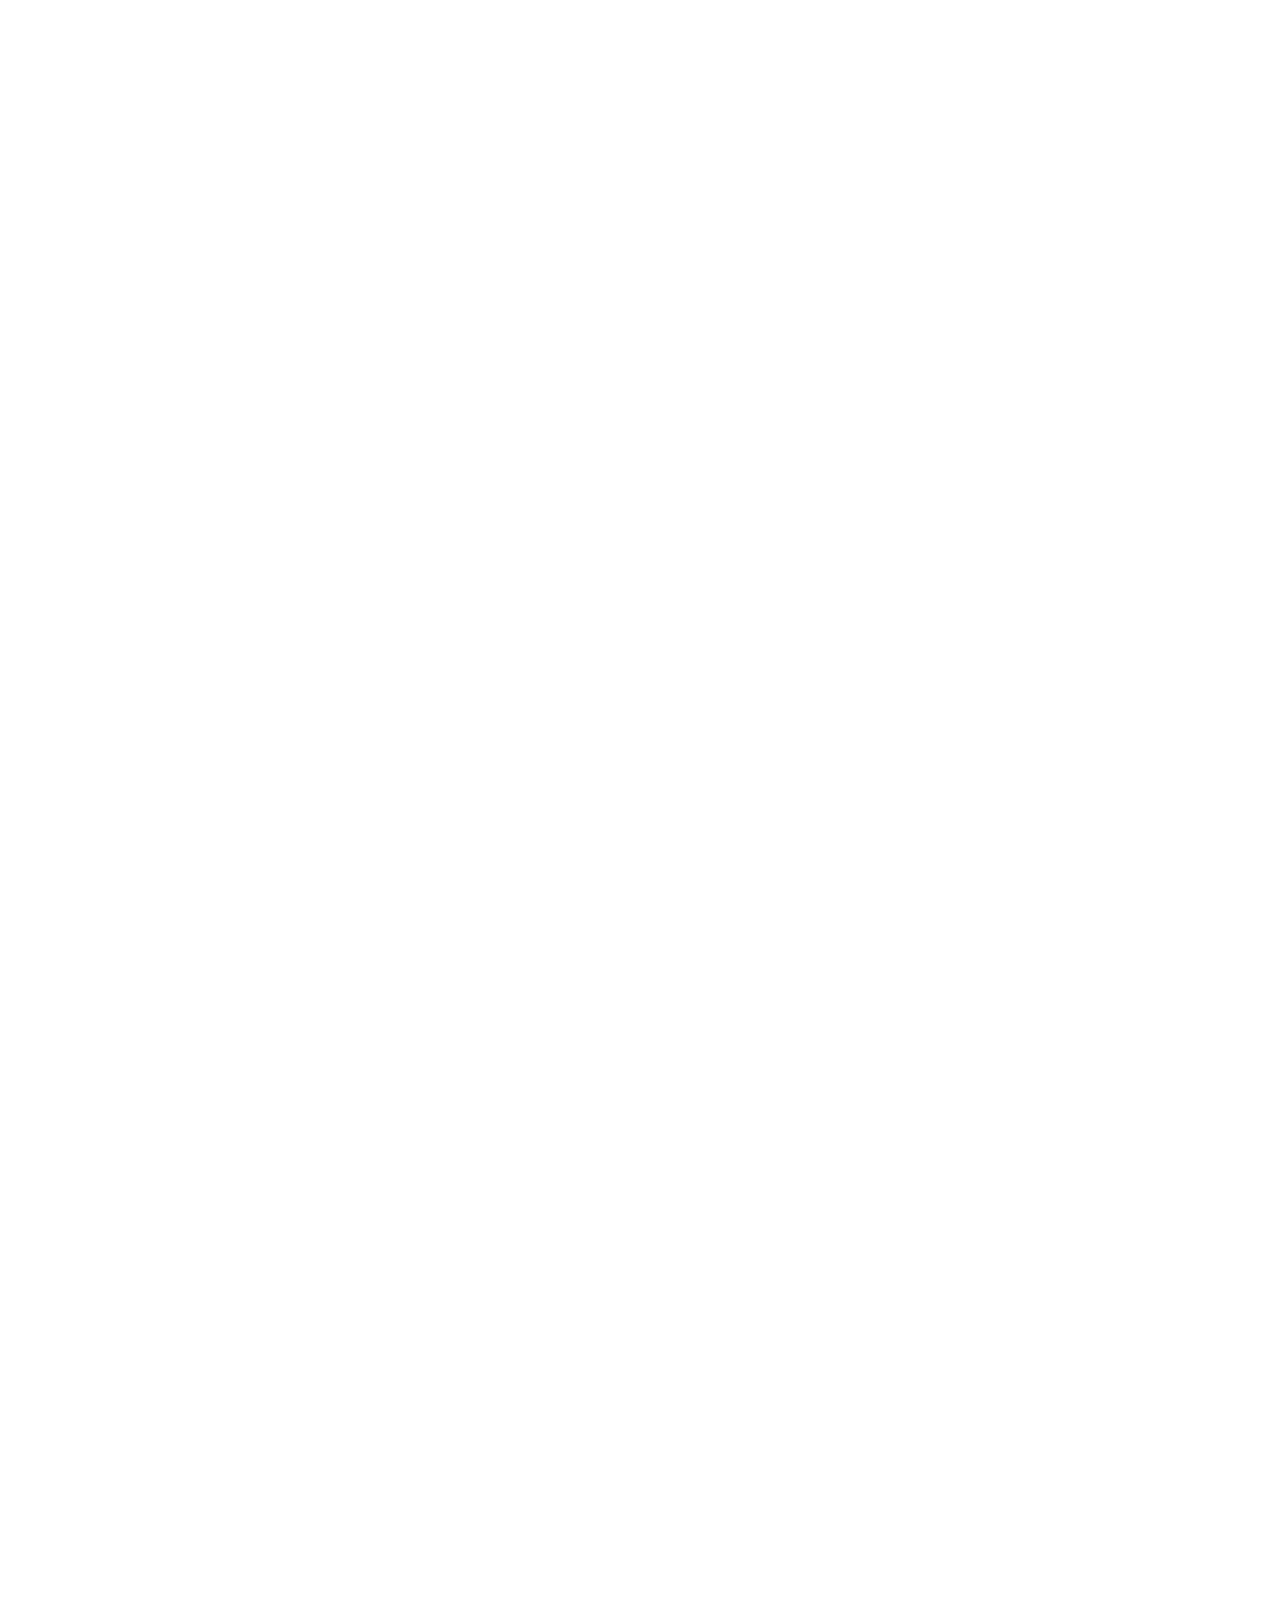
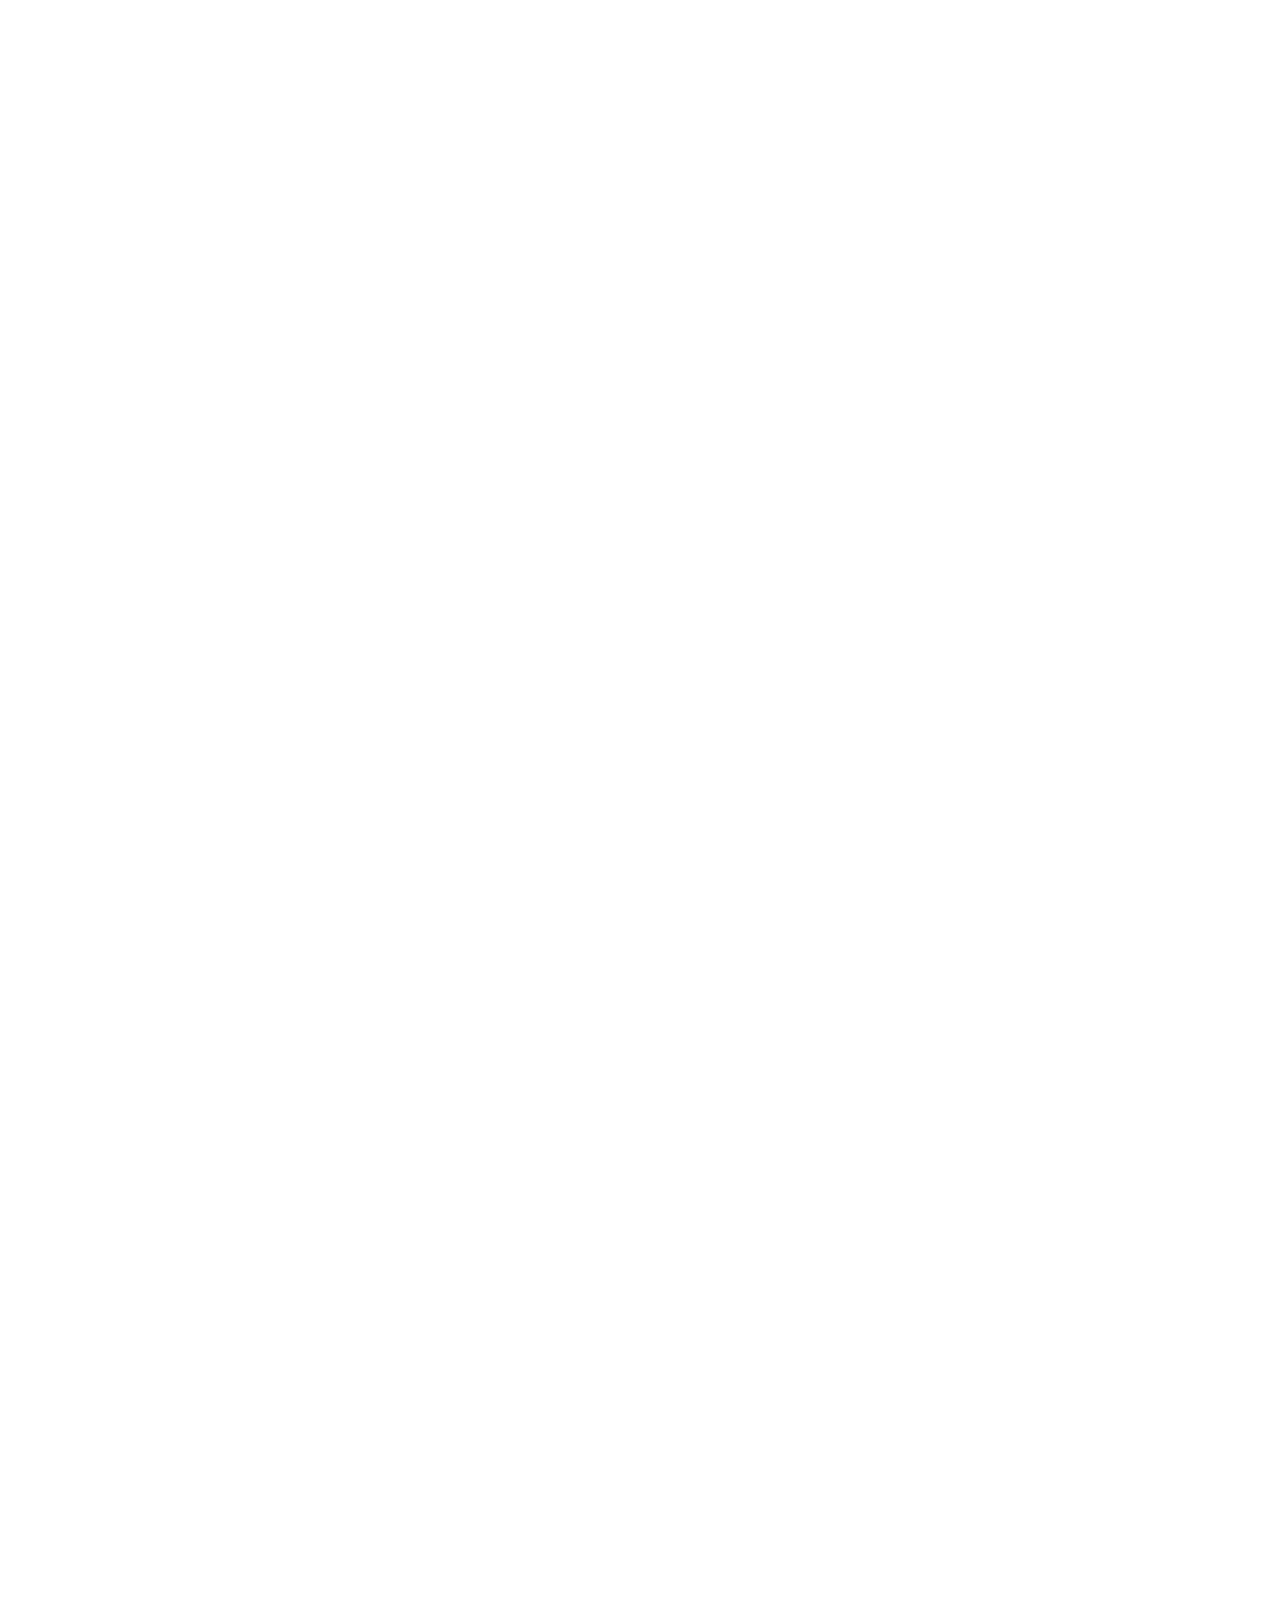
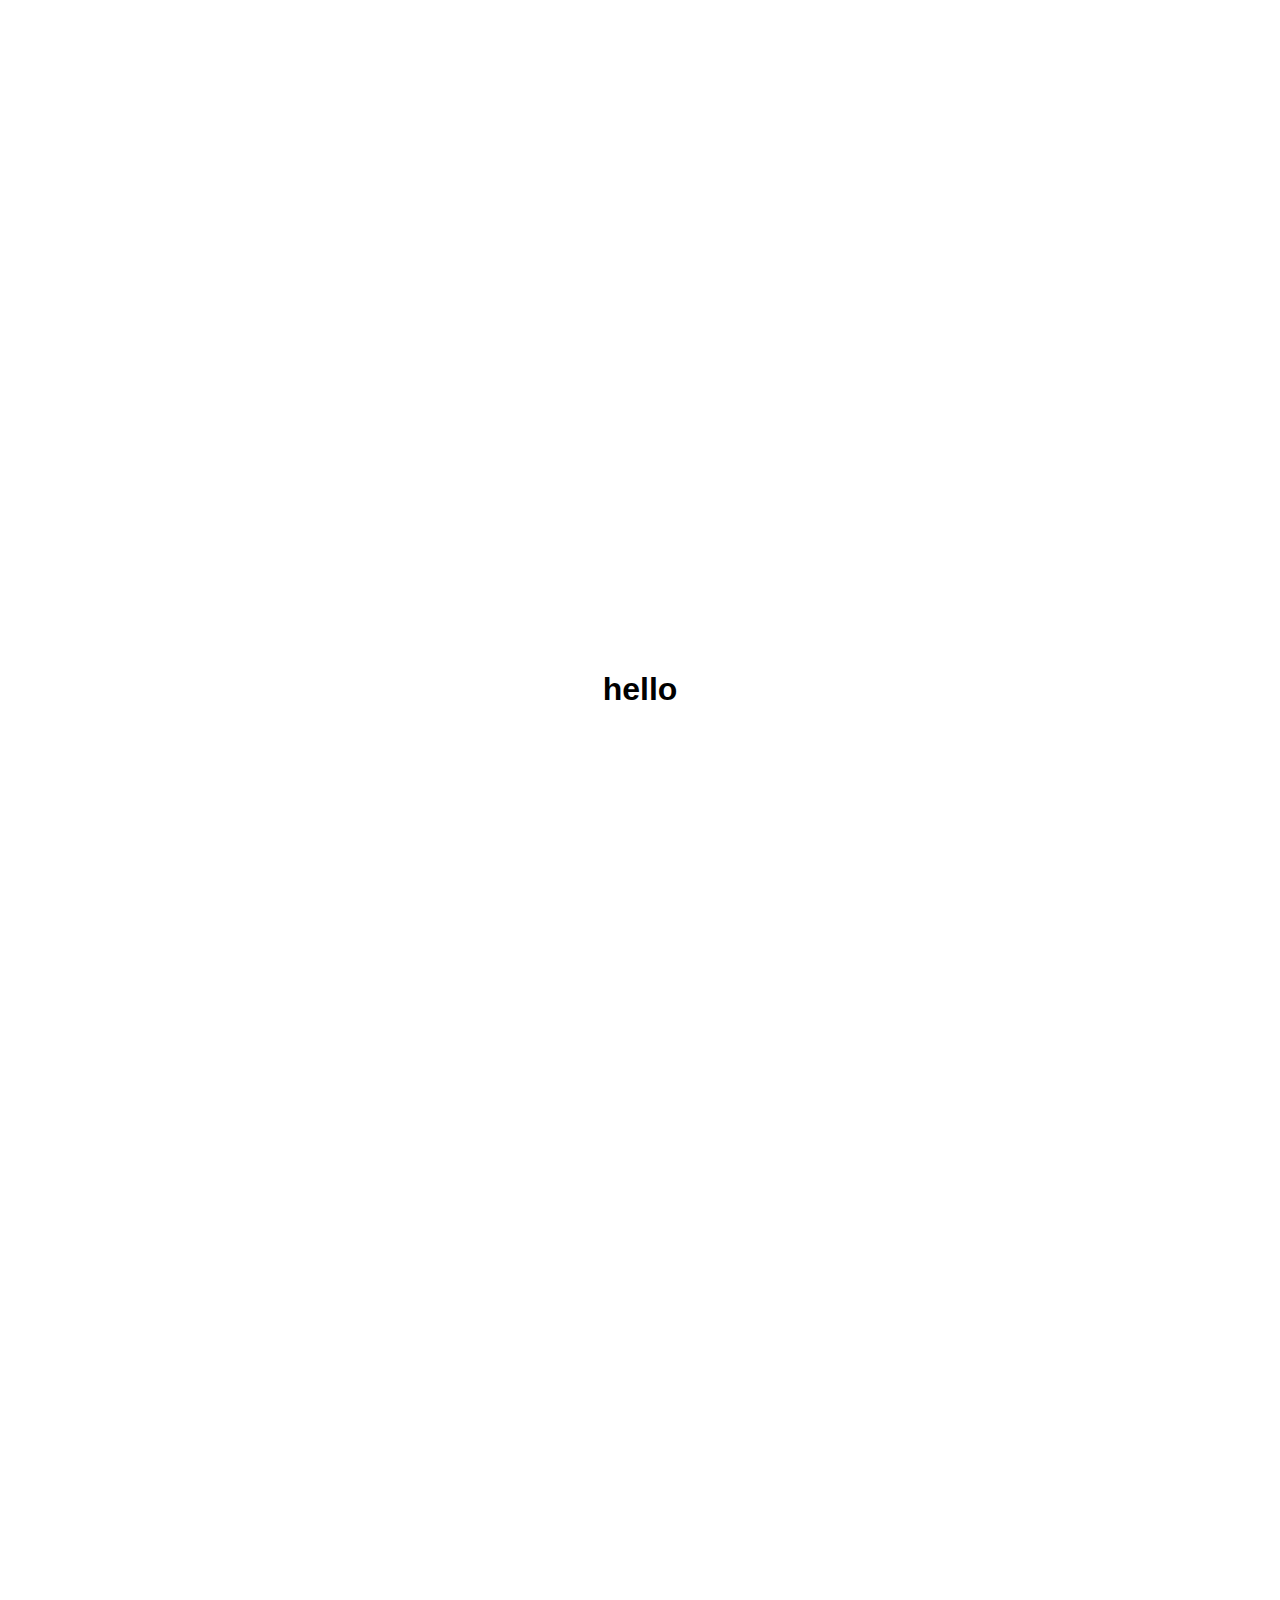
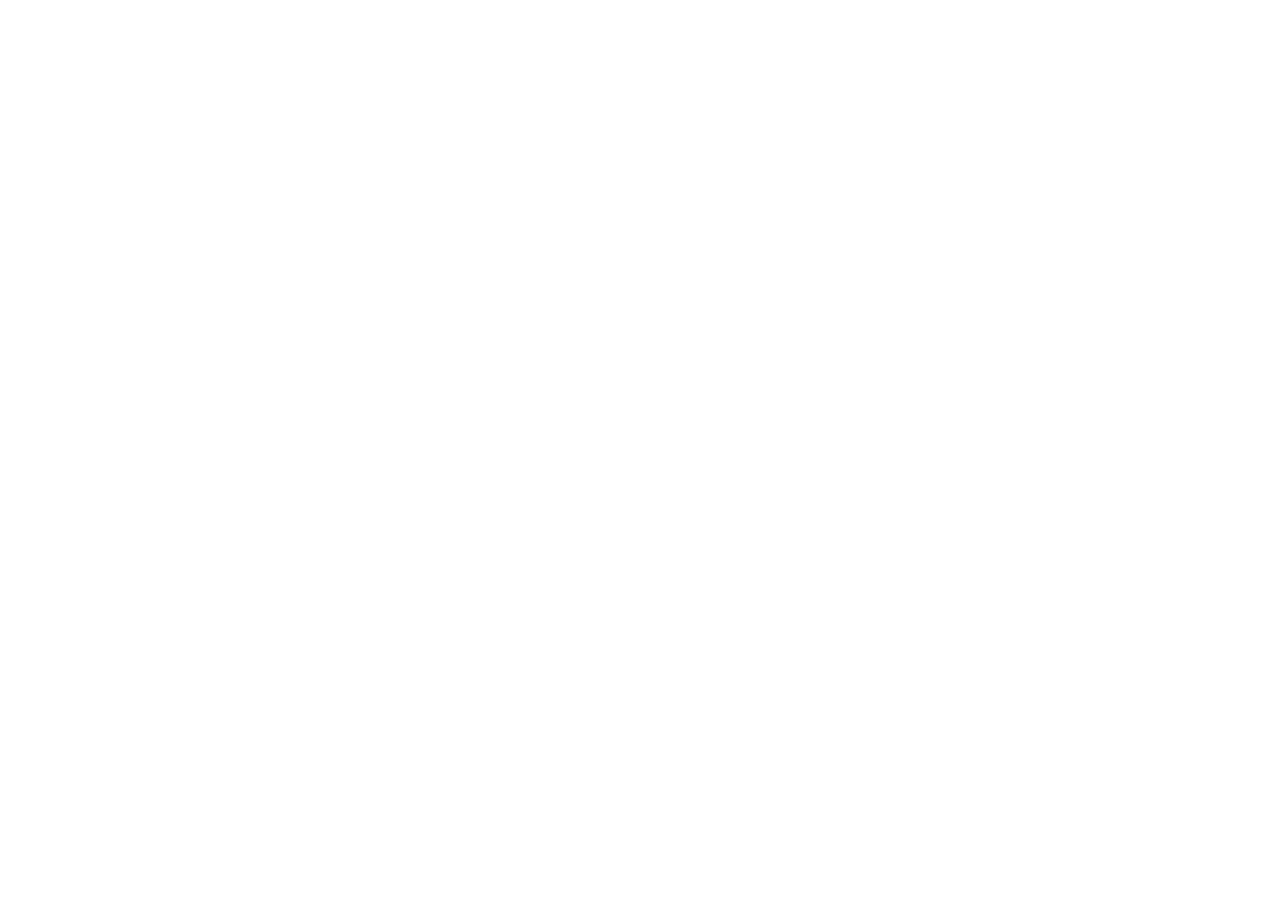
<file: index.html>
<!DOCTYPE html>
<html lang="en">
    <head>
    <meta charset="UTF-8">

    <title>JS scroll trigger with Intersection Observer</title>
    <link rel="stylesheet" href="./css/style.css">
    <script src="java.js"></script> 
    <!-- <script>
    window.console = window.console || function(t) {};
  </script>
  
    <script>
    if (document.location.search.match(/type=embed/gi)) {
      window.parent.postMessage("resize", "*");
    }
  </script> -->
  
  
  </head>
  
  <body translate="no">
    <h1 class="intro-text active">Hi, my name is Joe!</h1>
  
      <div class="scroll-reveal box left">
          I came from left
      </div>
      <div class="scroll-reveal box right">
          I came from right
      </div>
      <div class="scroll-reveal box top">
          I came from top rotating
      </div>
      
      <h1 class="loader">hello</h1>
      
      <div class="scroll-reveal box bottom">
          I came from bottom scaled
      </div>
      <!-- <script src="https://cpwebassets.codepen.io/assets/common/stopExecutionOnTimeout-2c7831bb44f98c1391d6a4ffda0e1fd302503391ca806e7fcc7b9b87197aec26.js"></script>
   -->
    
        <script id="rendered-js">
  function scrollTrigger(selector, options = {}) {
    let els = document.querySelectorAll(selector);
    els = Array.from(els);
    els.forEach(el => {
      addObserver(el, options);
    });
  }
  
  function addObserver(el, options) {
    if (!('IntersectionObserver' in window)) {
      if (options.cb) {
        options.cb(el);
      } else {
        entry.target.classList.add('active');
      }
      return;
    }
    let observer = new IntersectionObserver((entries, observer) => {//this takes a callback function which receives two arguments: the elemts list and the observer instance
      entries.forEach(entry => {
        if (entry.isIntersecting) {
          if (options.cb) {
            options.cb(el);
          } else {
            entry.target.classList.add('active');
          }
          observer.unobserve(entry.target);
        }
      });
    }, options);
    observer.observe(el);
  }
  // Example usages:
  scrollTrigger('.intro-text');
  
  scrollTrigger('.scroll-reveal', {
    rootMargin: '-200px' });
  
  
  scrollTrigger('.loader', {
    rootMargin: '-200px',
    cb: function (el) {
      el.innerText = 'Loading...';
      setTimeout(() => {
        el.innerText = 'Task Complete!';
      }, 1000);
    } });
  //# sourceURL=pen.js
      </script>
  </body>
  </html>
    
  
  
  
  
   
  </body></html>
</file>
<file: css/style.css>
*{
    margin: 0;
    padding: 0;
    box-sizing: border-box;
}
body{
    font-family: 'Roboto', sans-serif;
    padding: 1em;
}
.intro-text{
    text-align: center;
    font-size: 3em;
    width: 0ch;
    overflow: hidden;
    margin: 0 auto;
    white-space: nowrap;
    background-image: linear-gradient(155deg, #fb7419, #bc1429, #319197);
    background-clip: text;
    -webkit-background-clip: text;
    color: transparent;
}
.intro-text.active{
    animation: typeIn 2s steps(28) forwards;
}
@keyframes typeIn {
    to { width: 28ch; }
}

.box{
    width: 200px;
    height: 200px;
    background-color: #64B6AC;
    text-align: center;
    line-height: 200px;
    margin: 50em 0;
    margin-left: calc(50% - 100px);
    transition: transform 0.5s, opacity 0.5s;
    color: #fff;
    font-weight: bold;
}
.box.left{
    transform: translateX(-150px);
    opacity: 0;
}
.box.right{
    transform: translateX(150px);
    opacity: 0;
    background-color: #473BF0;
}
.box.top{
    transform: translateY(-200px) rotate(360deg);
    opacity: 0;
    background-color: #3D2645;
}
.box.bottom{
    transform: translateY(200px) scaleX(3);
    opacity: 0;
    background: #EDE580;
}
.box.active{
    transform: translateX(0);
    opacity: 1;
}

.loader{
    text-align: center;
}
</file>
